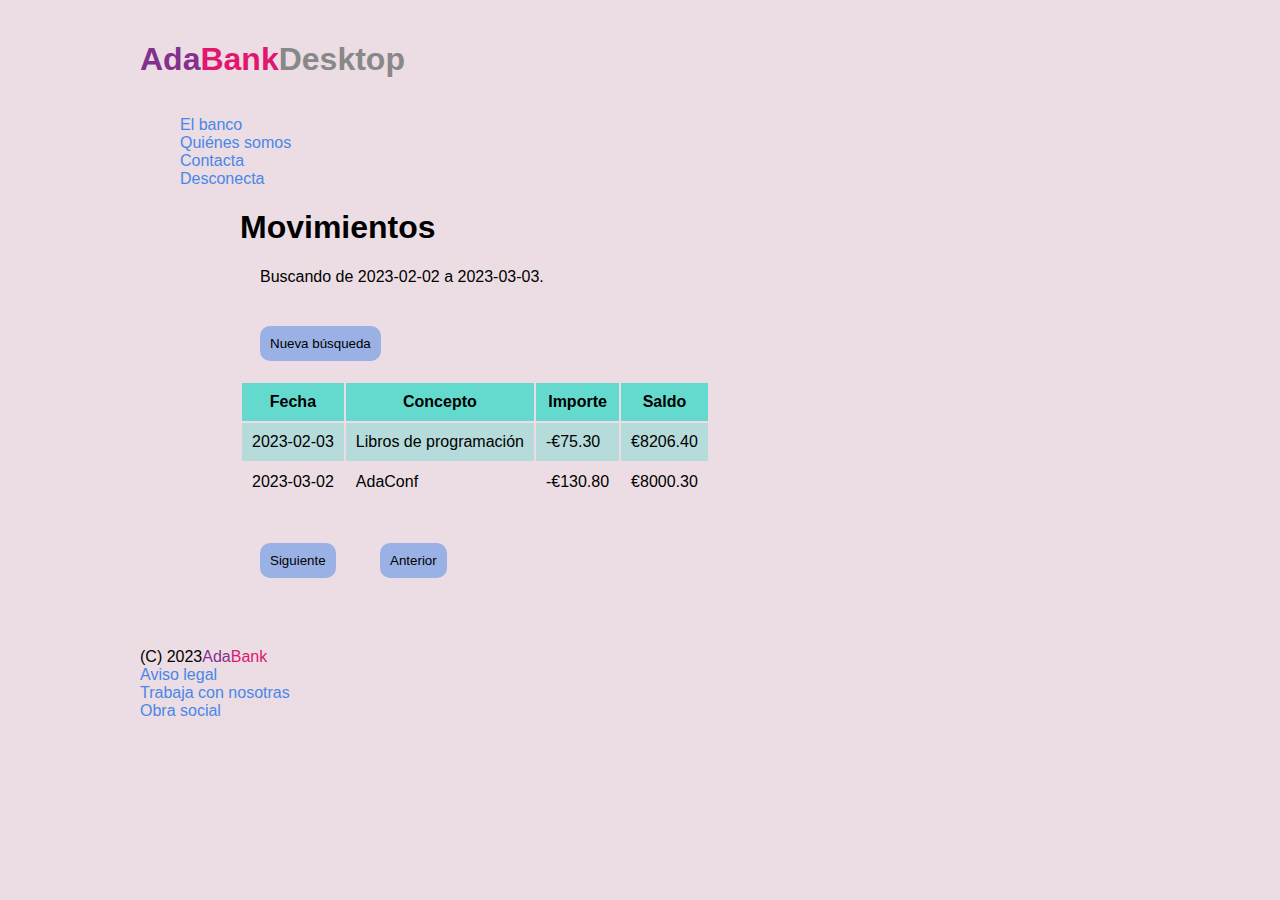
<file: index.html>
<!DOCTYPE html>
<html lang="es">
<head>
    <meta charset="UTF-8">
    <meta http-equiv="X-UA-Compatible" content="IE=edge">
    <meta name="viewport" content="width=device-width, initial-scale=1.0">
    <link rel="stylesheet" href="./main.css">
    <title>Document</title>
</head>
<body>
     <header>
      <h1 id="logo"><span class="logo1">Ada</span><span class="logo2">Bank</span></h1>
      <nav id="sidebar-menu">
        <ul class="menu-nav">
          <li><a href="./bank">El banco</a></li>
          <li><a href="./who">Quiénes somos</a></li>
          <li><a href="./contact">Contacta</a></li>
          <li><a href="./disconnect">Desconecta</a></li>
        </ul>
      </nav>
      
    </header>
    <article>
      <h1>Movimientos</h1>
      <div class="main">
        <p class="message">Buscando de 2023-02-02 a 2023-03-03.</p>
        <button class="search">Nueva búsqueda</button>
        <table class="extract">
          <tr>
            <th>Fecha</th>
            <th>Concepto</th>
            <th>Importe</th>
            <th>Saldo</th>
          </tr>
          <tr class="gominolas"><td>2023-02-02</td><td>Gominolas</td><td>-€5.95</td><td>€8212.35</td></tr>
          <tr><td>2023-02-03</td><td>Libros de programación</td><td>-€75.30</td><td>€8206.40</td></tr>
          <tr><td>2023-03-02</td><td>AdaConf</td><td>-€130.80</td><td>€8000.30</td></tr>
        </table>
        <div class="message">
          <span class="balance">Saldo a 2023-03-03: €8000.30</span>
      </div>
      <div class="navigation">
        <button class="navigation">Siguiente</button>
        <button class="navigation">Anterior</button>
      </div>
    </article>
    <footer>
      <div class="footer">(C) 2023 <span class="logo1">Ada</span><span class="logo2">Bank</span></div>
      <div class="footer"><a href="./imprint">Aviso legal</a></div>
      <div class="footer"><a href="./jobs">Trabaja con nosotras</a></div>
      <div class="footer"><a href="./social">Obra social</a></div>
    </footer>
</body>
</html>
</file>
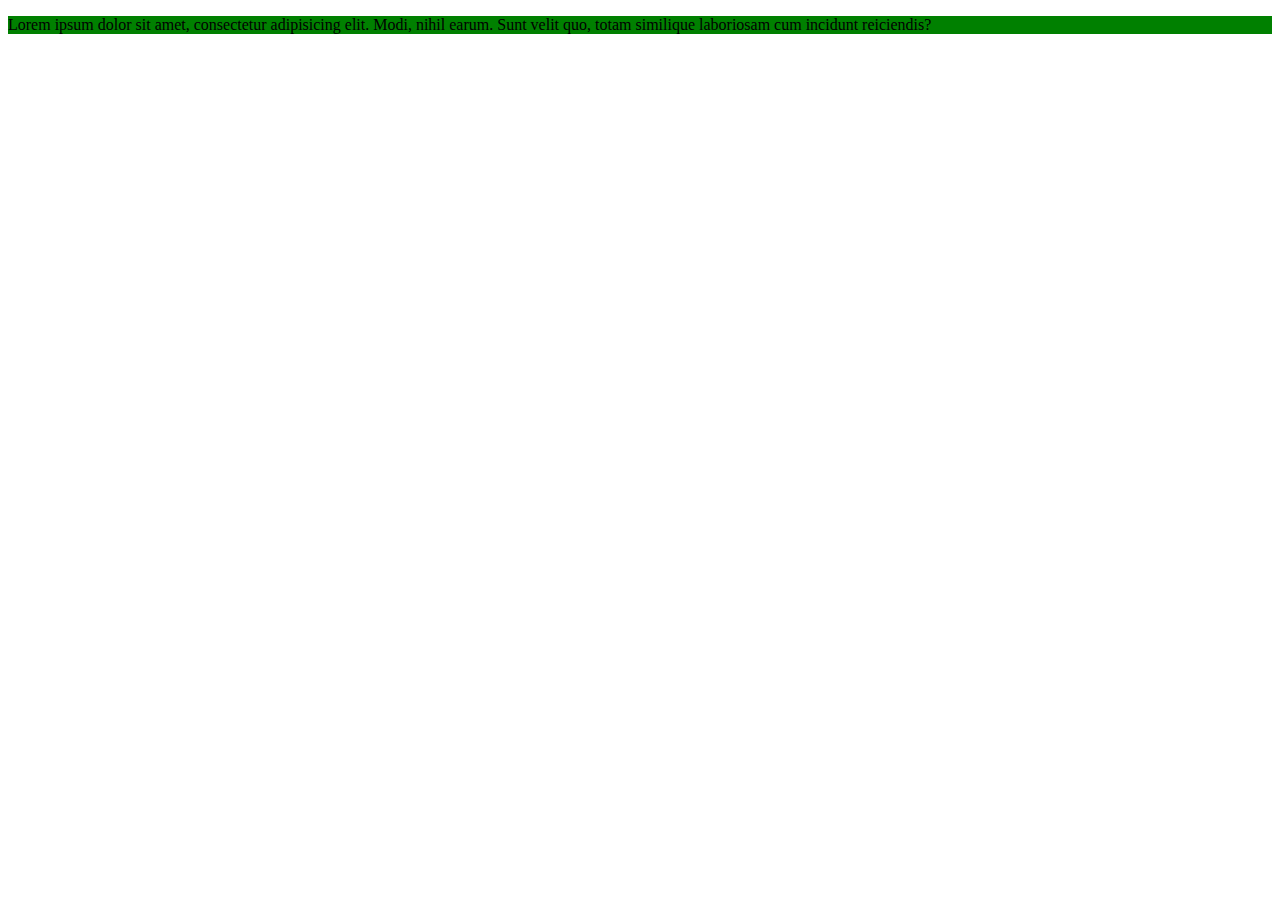
<file: ej2/index.html>
<!DOCTYPE html>
<html lang="es">
  <head>
    <meta charset="UTF-8" />
    <meta http-equiv="X-UA-Compatible" content="IE=edge" />
    <meta name="viewport" content="width=device-width, initial-scale=1.0" />
    <link
      rel="stylesheet"
      href="./estilos/mobile.css"
      media="screen and (max-width: 480px)"
    />
    <link
      rel="stylesheet"
      href="./estilos/tablet.css"
      media="screen and (min-width: 480px)"
    />
    <link
      rel="stylesheet"
      href="./estilos/desktop.css"
      media="screen and (min-width: 768px)"
    />
    <title>Página que cambia de colores</title>
  </head>
  <body>
    <main class="main">
      <section>
        <p>
          Lorem ipsum dolor sit amet, consectetur adipisicing elit. Modi, nihil
          earum. Sunt velit quo, totam similique laboriosam cum incidunt
          reiciendis?
        </p>
      </section>
    </main>
  </body>
</html>
</file>
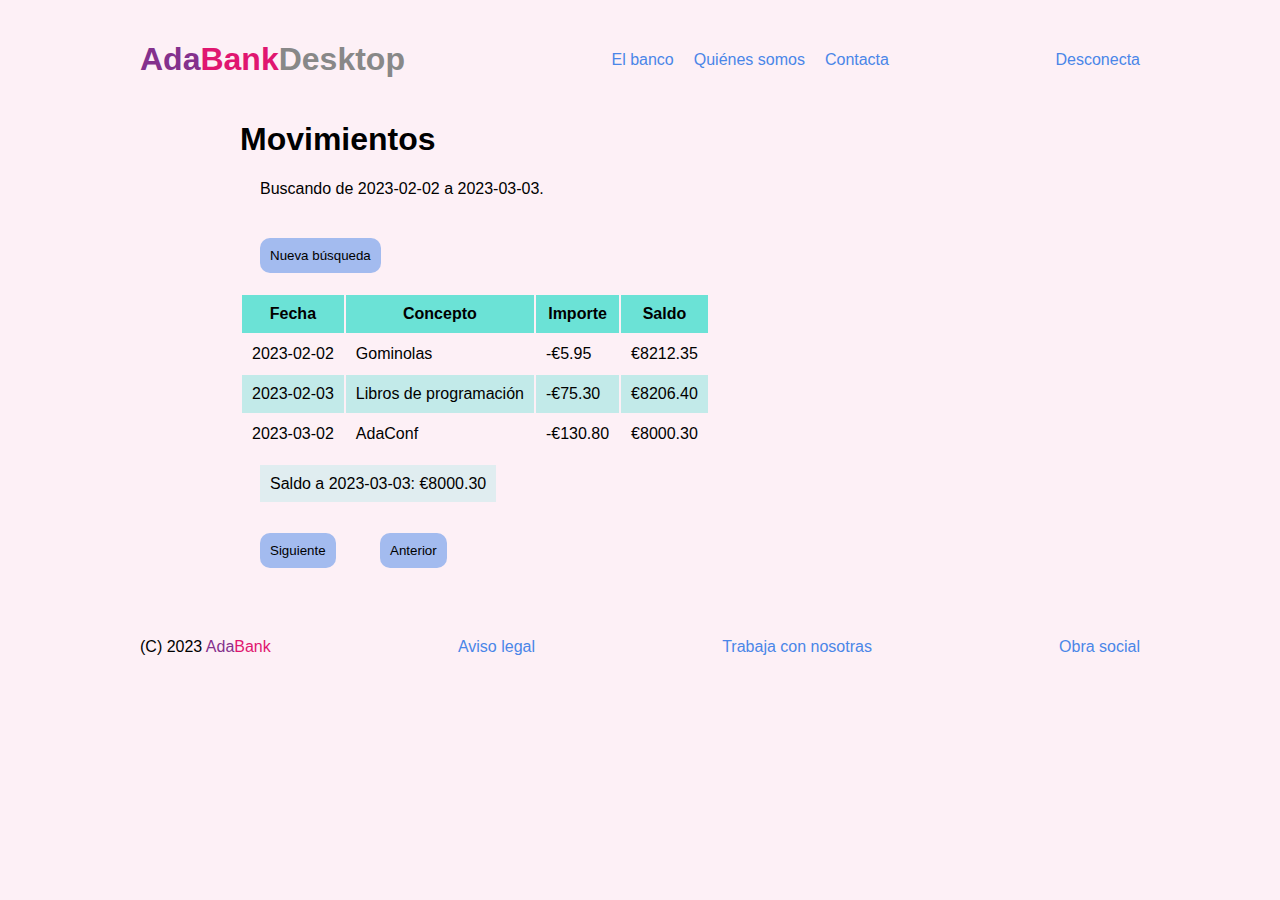
<file: ej3/index.html>
<!DOCTYPE html>
<html lang="es">
<head>
    <meta charset="UTF-8">
    <meta http-equiv="X-UA-Compatible" content="IE=edge">
    <meta name="viewport" content="width=device-width, initial-scale=1.0">
    <link rel="stylesheet" href="./main.css">
    <title>Document</title>
</head>
<body>
     <header>
      <h1 id="logo"><span class="logo1">Ada</span><span class="logo2">Bank</span></h1>
      <nav id="sidebar-menu">
        <ul>
          <li><a href="./bank">El banco</a></li>
          <li><a href="./who">Quiénes somos</a></li>
          <li><a href="./contact">Contacta</a></li>
        </ul>
      </nav>
      <p class="disconnect"><a href="./disconnect">Desconecta</a></p>
    </header>
    <article>
      <h1>Movimientos</h1>
      <div class="main">
        <p class="message">Buscando de 2023-02-02 a 2023-03-03.</p>
        <button class="search">Nueva búsqueda</button>
        <table class="extract">
          <tr>
            <th>Fecha</th>
            <th>Concepto</th>
            <th>Importe</th>
            <th>Saldo</th>
          </tr>
          <tr><td>2023-02-02</td><td>Gominolas</td><td>-€5.95</td><td>€8212.35</td></tr>
          <tr><td>2023-02-03</td><td>Libros de programación</td><td>-€75.30</td><td>€8206.40</td></tr>
          <tr><td>2023-03-02</td><td>AdaConf</td><td>-€130.80</td><td>€8000.30</td></tr>
        </table>
        <div class="message">
          <span class="balance">Saldo a 2023-03-03: €8000.30</span>
      </div>
      <div class="navigation">
        <button class="navigation">Siguiente</button>
        <button class="navigation">Anterior</button>
      </div>
    </article>
    <footer>
      <div class="footer">(C) 2023 <span class="logo1">Ada</span><span class="logo2">Bank</span></div>
      <div class="footer"><a href="./imprint">Aviso legal</a></div>
      <div class="footer"><a href="./jobs">Trabaja con nosotras</a></div>
      <div class="footer"><a href="./social">Obra social</a></div>
    </footer>
</body>
</html>
</file>
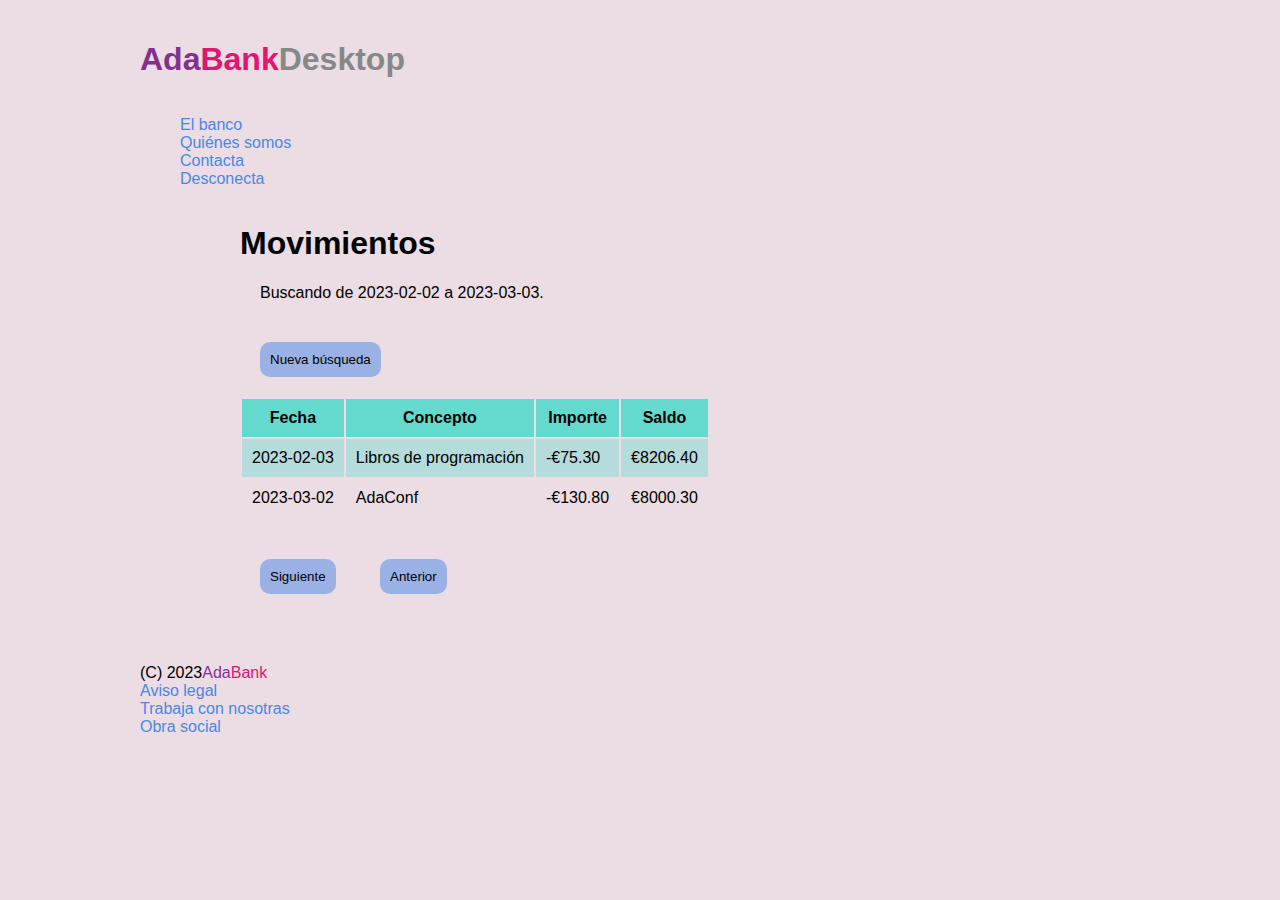
<file: ej6/index.html>
<!DOCTYPE html>
<html lang="es">
<head>
    <meta charset="UTF-8">
    <meta http-equiv="X-UA-Compatible" content="IE=edge">
    <meta name="viewport" content="width=device-width, initial-scale=1.0">
    <link rel="stylesheet" href="./main.css">
    <title>Document</title>
</head>
<body>
     <header>
        <h1 id="logo"><span class="logo1">Ada</span><span class="logo2">Bank</span></h1>
                 <div id="menuToggle">
    <input type="checkbox" />
     <span></span>
    <span></span>
    <span></span>
       <ul id="menu">
      <a href="#"><li>Home</li></a>
      <a href="#"><li>About</li></a>
      <a href="#"><li>Info</li></a>
      <a href="#"><li>Contact</li></a>
      <a href="https://erikterwan.com/" target="_blank"><li>Show me more</li></a>
    </ul>
  </div>
      <nav id="sidebar-menu">
        <ul class="menu-nav">
          <li><a href="./bank">El banco</a></li>
          <li><a href="./who">Quiénes somos</a></li>
          <li><a href="./contact">Contacta</a></li>
          <li><a href="./disconnect">Desconecta</a></li>
        </ul>
      </nav>
      <nav role="navigation">

</nav>
      
    </header>
    <article>
      <h1>Movimientos</h1>
      <div class="main">
        <p class="message">Buscando de 2023-02-02 a 2023-03-03.</p>
        <button class="search">Nueva búsqueda</button>
        <table class="extract">
          <tr>
            <th>Fecha</th>
            <th>Concepto</th>
            <th>Importe</th>
            <th>Saldo</th>
          </tr>
          <tr class="gominolas"><td>2023-02-02</td><td>Gominolas</td><td>-€5.95</td><td>€8212.35</td></tr>
          <tr><td>2023-02-03</td><td>Libros de programación</td><td>-€75.30</td><td>€8206.40</td></tr>
          <tr><td>2023-03-02</td><td>AdaConf</td><td>-€130.80</td><td>€8000.30</td></tr>
        </table>
        <div class="message">
          <span class="balance">Saldo a 2023-03-03: €8000.30</span>
      </div>
      <div class="navigation">
        <button class="navigation">Siguiente</button>
        <button class="navigation">Anterior</button>
      </div>
    </article>
    <footer>
      <div class="footer">(C) 2023 <span class="logo1">Ada</span><span class="logo2">Bank</span></div>
      <div class="footer"><a href="./imprint">Aviso legal</a></div>
      <div class="footer"><a href="./jobs">Trabaja con nosotras</a></div>
      <div class="footer"><a href="./social">Obra social</a></div>
    </footer>
</body>
</html>
</file>
<file: main.css>
body {
  font-family: sans-serif;
  background-color: #e0167010;
}
header {
  /* display: flex;
  align-items: center;
  justify-content: space-between; */
  margin: 20px auto;
  box-sizing: border-box;
  max-width: 1000px;
}
header h1 {
  display: inline-block;
}
header ul {
  gap: 20px;
}
header ul li {
  list-style: none;
}

.logo1 {
  color: #84318d;
}
.logo2 {
  color: #e01670;
}
#logo::after {
  content: "Desktop";
  color: #888;
}
a {
  color: #4a86e8;
  text-decoration: none;
}
a:hover {
  text-decoration: underline;
}
article {
  box-sizing: border-box;
  margin-left: auto;
  margin-right: auto;
  max-width: 800px;
}
th {
  background: #14d9c480;
  padding: 10px;
}
td {
  padding: 10px;
}
tr:nth-child(odd) {
  background: #14d9c440;
}
.message {
  margin: 20px;
}
.balance {
  background: #14d9c420;
  padding: 10px;
  display: none;
}

.gominolas {
  display: none;
}

button {
  padding: 10px;
  margin: 20px;
  background: #4a86e880;
  border: none;
  border-radius: 10px;
}
footer {
  /* display: flex;
  align-items: center;
  justify-content: space-between; */
  box-sizing: border-box;
  max-width: 1000px;
  margin: 50px auto;
}

.footer {
  display: flex;
}

/* Descomenta el bloque de abajo */
/*
@media print {
  button, a {
    display: none;
  }
}
*/

@media screen and (max-width: 480px) {
  body {
    background-color: #e01670c0;
  }
  #logo::after {
    content: "Mobile";
    color: #888;
  }
}

@media screen and (min-width: 480px) {
  body {
    background-color: #e0167080;
  }
  #logo::after {
    content: "Mobile+";
    color: #888;
  }
}

@media screen and (min-width: 736px) {
  body {
    background: #e0167040;
  }
  #logo::after {
    content: "Tablet";
    color: #888;
  }
}

@media screen and (min-width: 1024px) {
  body {
    background: #b0769040;
  }
  #logo::after {
    content: "Desktop";
    color: #888;
  }
}
</file>
<file: ej2/estilos/mobile.css>
.main {
  background-color: red;
}
</file>
<file: ej2/estilos/tablet.css>
.main {
  background-color: yellow;
}
</file>
<file: ej2/estilos/desktop.css>
.main {
  background-color: green;
}
</file>
<file: ej3/main.css>
body {
  font-family: sans-serif;
  background-color: #e0167010;
}
header {
  display: flex;
  align-items: center;
  justify-content: space-between;
  margin: 20px auto;
  box-sizing: border-box;
  max-width: 1000px;
}
header h1 {
  display: inline-block;
}
header ul {
  display: inline-flex;
  align-items: center;
  justify-content: space-between;
  gap: 20px;
}
header ul li {
  display: inline-block;
}
.logo1 {
  color: #84318d;
}
.logo2 {
  color: #e01670;
}
#logo::after {
  content: "Desktop";
  color: #888;
}
a {
  color: #4a86e8;
  text-decoration: none;
}
a:hover {
  text-decoration: underline;
}
article {
  box-sizing: border-box;
  margin-left: auto;
  margin-right: auto;
  max-width: 800px;
}
th {
  background: #14d9c480;
  padding: 10px;
}
td {
  padding: 10px;
}
tr:nth-child(odd) {
  background: #14d9c440;
}
.message {
  margin: 20px;
}
.balance {
  background: #14d9c420;
  padding: 10px;
}
button {
  padding: 10px;
  margin: 20px;
  background: #4a86e880;
  border: none;
  border-radius: 10px;
}
footer {
  display: flex;
  align-items: center;
  justify-content: space-between;
  box-sizing: border-box;
  max-width: 1000px;
  margin: 50px auto;
}
/* Descomenta el bloque de abajo */

@media print {
  button,
  a {
    display: none;
  }
  article {
    background-color: black;
  }
}

@media screen and (max-width: 1024px) {
  body {
    background: #e0167040;
  }
  #logo::after {
    content: "Tablet";
    color: #888;
  }
}
@media screen and (max-width: 736px) {
  body {
    background-color: #e0167080;
  }
  #logo::after {
    content: "Mobile+";
    color: #888;
  }
}
@media screen and (max-width: 480px) {
  body {
    background-color: #e01670c0;
  }
  #logo::after {
    content: "Mobile";
    color: #888;
  }
}
</file>
<file: ej6/main.css>
body {
  font-family: sans-serif;
  background-color: #e0167010;
  margin: 0;
  padding: 0;
}
header {
  /* display: flex;
  align-items: center;
  justify-content: space-between; */
  margin: 20px auto;
  box-sizing: border-box;
  max-width: 1000px;
}
header h1 {
  display: inline-block;
}
header ul {
  gap: 20px;
}
header ul li {
  list-style: none;
}

.logo1 {
  color: #84318d;
}
.logo2 {
  color: #e01670;
}
#logo::after {
  content: "Desktop";
  color: #888;
}
a {
  color: #4a86e8;
  text-decoration: none;
}
a:hover {
  text-decoration: underline;
}

/* AQUÍ EMPIEZA LA HAMBURGUESA */

#menuToggle {
  display: block;
  position: relative;
  left: 10px;
  z-index: 1;

  -webkit-user-select: none;
  user-select: none;
}

#menuToggle a {
  text-decoration: none;
  color: #232323;

  transition: color 0.3s ease;
}

#menuToggle a:hover {
  color: tomato;
}

#menuToggle input {
  display: block;
  width: 40px;
  height: 32px;
  position: absolute;
  top: -7px;
  left: -5px;

  cursor: pointer;

  opacity: 0; /* hide this */
  z-index: 2; /* and place it over the hamburger */

  -webkit-touch-callout: none;
}

/*
 * Just a quick hamburger
 */
#menuToggle span {
  display: block;
  width: 33px;
  height: 4px;
  margin-bottom: 5px;
  position: relative;

  background: #cdcdcd;
  border-radius: 3px;

  z-index: 1;

  transform-origin: 4px 0px;

  transition: transform 0.5s cubic-bezier(0.77, 0.2, 0.05, 1),
    background 0.5s cubic-bezier(0.77, 0.2, 0.05, 1), opacity 0.55s ease;
}

#menuToggle span:first-child {
  transform-origin: 0% 0%;
}

#menuToggle span:nth-last-child(2) {
  transform-origin: 0% 100%;
}

/* 
 * Transform all the slices of hamburger
 * into a crossmark.
 */
#menuToggle input:checked ~ span {
  opacity: 1;
  transform: rotate(45deg) translate(-2px, -1px);
  background: #232323;
}

/*
 * But let's hide the middle one.
 */
#menuToggle input:checked ~ span:nth-last-child(3) {
  opacity: 0;
  transform: rotate(0deg) scale(0.2, 0.2);
}

/*
 * Ohyeah and the last one should go the other direction
 */
#menuToggle input:checked ~ span:nth-last-child(2) {
  transform: rotate(-45deg) translate(0, -1px);
}

/*
 * Make this absolute positioned
 * at the top left of the screen
 */
#menu {
  position: absolute;
  width: 300px;
  margin: -100px 0 0 -50px;
  padding: 50px;
  padding-top: 125px;

  background: #ededed;
  list-style-type: none;
  -webkit-font-smoothing: antialiased;
  /* to stop flickering of text in safari */

  transform-origin: 0% 0%;
  transform: translate(-100%, 0);

  transition: transform 0.5s cubic-bezier(0.77, 0.2, 0.05, 1);
}

#menu li {
  padding: 10px 0;
  font-size: 22px;
}

/*
 * And let's slide it in from the left
 */
#menuToggle input:checked ~ ul {
  transform: none;
}

article {
  box-sizing: border-box;
  margin-left: auto;
  margin-right: auto;
  max-width: 800px;
}
th {
  background: #14d9c480;
  padding: 10px;
}
td {
  padding: 10px;
}
tr:nth-child(odd) {
  background: #14d9c440;
}
.message {
  margin: 20px;
}
.balance {
  background: #14d9c420;
  padding: 10px;
  display: none;
}

.gominolas {
  display: none;
}

button {
  padding: 10px;
  margin: 20px;
  background: #4a86e880;
  border: none;
  border-radius: 10px;
}
footer {
  /* display: flex;
  align-items: center;
  justify-content: space-between; */
  box-sizing: border-box;
  max-width: 1000px;
  margin: 50px auto;
}

.footer {
  display: flex;
}

/* Descomenta el bloque de abajo */
/*
@media print {
  button, a {
    display: none;
  }
}
*/

@media screen and (max-width: 480px) {
  body {
    background-color: #e01670c0;
  }
  #logo::after {
    content: "Mobile";
    color: #888;
  }
  #sidebar-menu {
    display: none;
  }
}

@media screen and (min-width: 480px) {
  body {
    background-color: #e0167080;
  }
  #logo::after {
    content: "Mobile+";
    color: #888;
  }
  #sidebar-menu {
    display: none;
  }
}

@media screen and (min-width: 736px) {
  body {
    background: #e0167040;
  }
  #logo::after {
    content: "Tablet";
    color: #888;
  }
  #menuToggle {
    display: none;
  }

  #sidebar-menu {
    display: flex;
  }
}

@media screen and (min-width: 1024px) {
  body {
    background: #b0769040;
  }
  #logo::after {
    content: "Desktop";
    color: #888;
  }
  #menuToggle {
    display: none;
  }
  #sidebar-menu {
    display: flex;
  }
}
</file>
